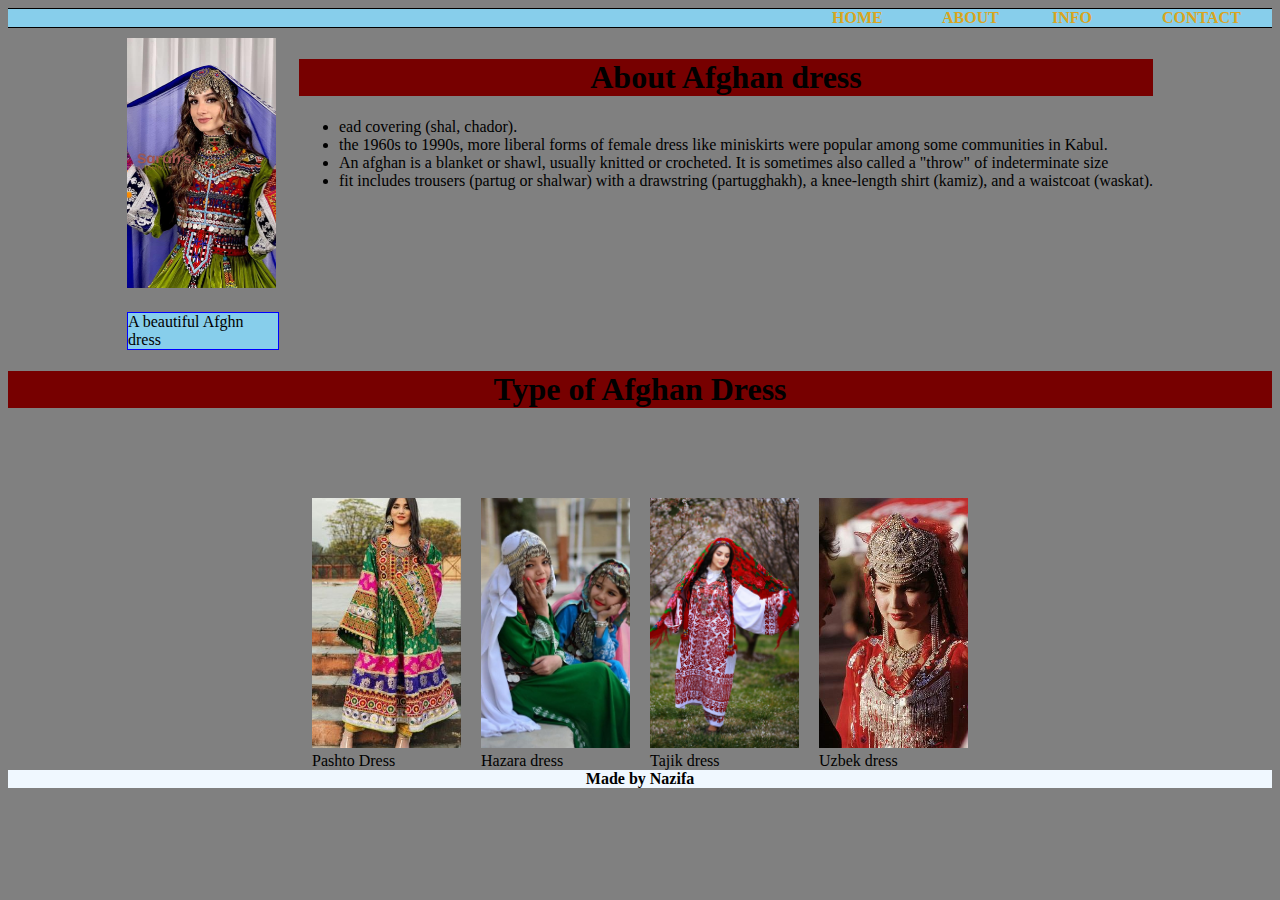
<file: index.html>
<!DOCTYPE html>
<html lang="en">
    <head>
    <meta charset="UTF-8">
    <meta name="viewport" content="width=device-width, initial-scale=1.0">
    <title>Assignment#3</title>
    <link rel="stylesheet" href="style.css">
    </head>
    <body>
        <nav>
            <a href="index.html">Home</a>
            <a href="about.html">About</a>
            <a href="info.html">Info</a>
            <a href="contact.html">Contact</a>
        </nav>
        <div class="dress-container">
            <div class="row1">
                <div class="dress-image">
                    <img class="d" src="afghani.jpg" alt="Afghan dress">
                <div class="promo-code">A beautiful Afghn dress</div>
                </div>
                <div class="dress-description">
                    <h1>About Afghan dress</h1>
                    <ul>
                        <li>ead covering (shal, chador).</li>
                        <li>the 1960s to 1990s, more liberal forms of female dress like miniskirts were popular among some communities in Kabul.</li>
                        <li>An afghan is a blanket or shawl, usually knitted or crocheted. It is sometimes also called a "throw" of indeterminate size</li>
                        <li>fit includes trousers (partug or shalwar) with a drawstring (partugghakh), a knee-length shirt (kamiz), and a waistcoat (waskat). </li>
                    </ul>
                </div>
            </div>
              <h1 class="title">Type of Afghan Dress</h1>
            <div class="row2">
              
               <div class="pic1">
                <img src="pashto.jpg" class="item" alt="Pashton Dress">
                <div class="pashto">Pashto Dress</div>
               </div>

               <div class="pic2">
                <img src="hazara.jpg" class="item" alt="Hazara">
                <div class="Hazara">Hazara dress</div>
               </div>

                <div class="pic3">
                <img src="tajik.jpg" class="item" alt="Tajik dress">
                <div class="tajik">Tajik dress</div>
               </div>

                <div class="pic4">
                <img src="uzbak.jpg" class="item" alt="">
                <div class="uzbek">Uzbek dress</div>
               </div>
            </div>
        </div>
        <footer>Made by Nazifa</footer>
    </body>
</html>
</file>
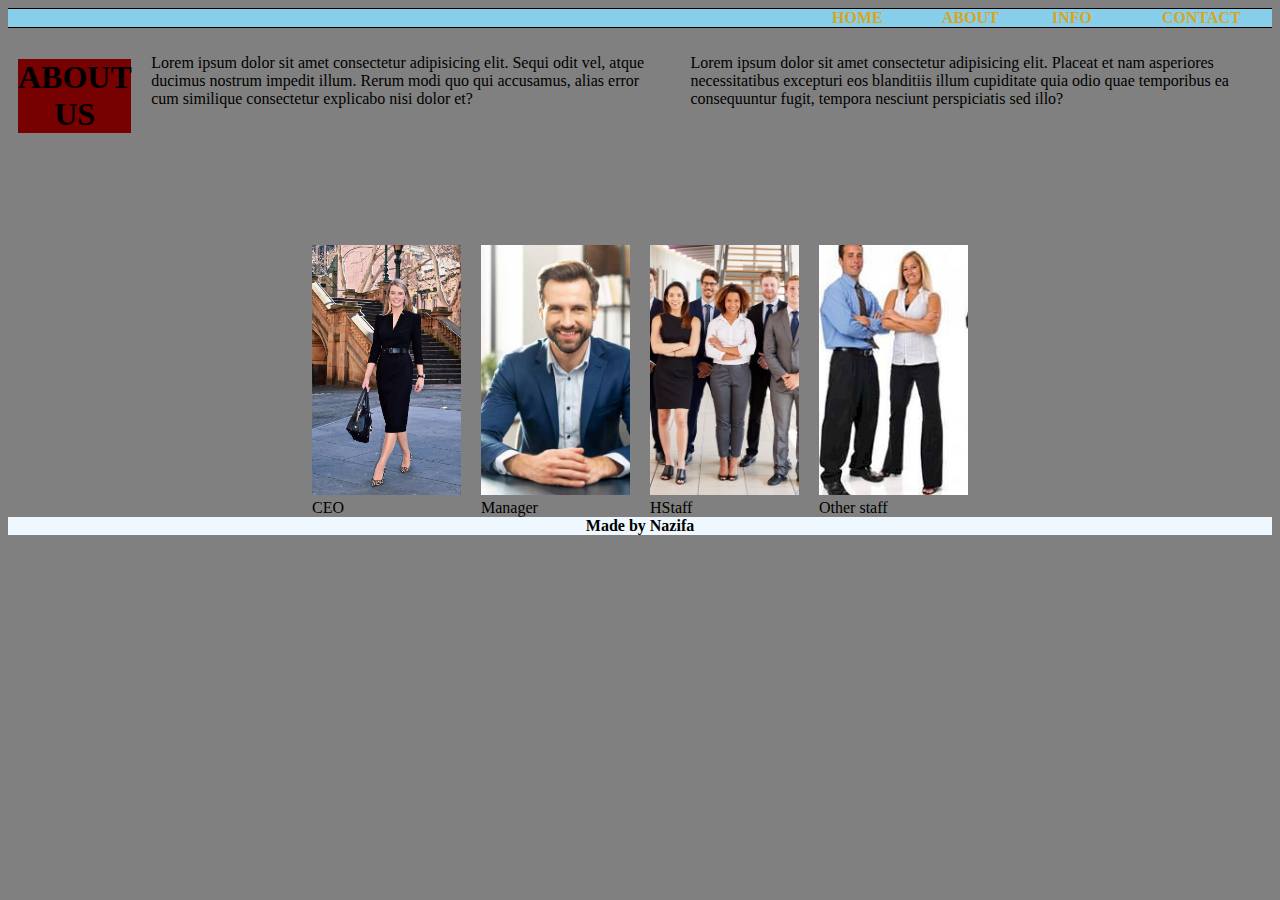
<file: about.html>
<!DOCTYPE html>
<html lang="en">
    <head>
    <meta charset="UTF-8">
    <meta name="viewport" content="width=device-width, initial-scale=1.0">
    <title>Assignment#3</title>
    <link rel="stylesheet" href="style.css">
    </head>
    <body>
        <nav>
            <a href="index.html">Home</a>
            <a href="about.html">About</a>
            <a href="info.html">Info</a>
            <a href="contact.html">Contact</a> 
        </nav>
        <div class="dress-container">
            <div class="row1">

                <h1>ABOUT US</h1>
                <p>Lorem ipsum dolor sit amet consectetur adipisicing elit. Sequi odit vel, atque ducimus nostrum impedit illum. Rerum modi quo qui accusamus, alias error cum similique consectetur explicabo nisi dolor et?</p>
                <p>Lorem ipsum dolor sit amet consectetur adipisicing elit. Placeat et nam asperiores necessitatibus excepturi eos blanditiis illum cupiditate quia odio quae temporibus ea consequuntur fugit, tempora nesciunt perspiciatis sed illo?</p>

            </div>

            <div class="row2">
              
               <div class="pic1">
                <img src="ceo.jpg" class="item" alt="Pashton Dress">
                <div class="pashto">CEO</div>
               </div>

               <div class="pic2">
                <img src="manager.jpg" class="item" alt="Hazara">
                <div class="Hazara">Manager</div>
               </div>

                <div class="pic3">
                <img src="Hstaff.jpg" class="item" alt="Tajik dress">
                <div class="tajik">HStaff</div>
               </div>

                <div class="pic4">
                <img src="otherstaff.jpg" class="item" alt="">
                <div class="uzbek">Other staff</div>
               </div>
            </div>
        </div>
        <footer>Made by Nazifa</footer>
    </body>
</html>
</file>
<file: style.css>
body{
    background-color: gray;    
}

nav{
    background-color:skyblue;
    border-top: 1px solid black;
    border-bottom: 1px solid black;
    display: flex;
    justify-content:right;
    width: 100%;
}
nav a{
    color: goldenrod;
    font-weight: bold;
    text-decoration: none;
    width: 100px;
    text-transform: uppercase;
    padding-right: 10px;
}
a:hover{
    color: aliceblue;
    background-color: black;
}
.container {
    margin-left: 100px;
    margin-top: 5px;
    margin-bottom: 100px;
    width: 800px;
    background-color: aliceblue;
    height: 900px;
    border: 0.5px solid black;
}
.row1{
    display:flex;
    justify-content: center;
    margin:10px;
    gap: 20px;
}
.place-description{
    object-fit: cover;
    width: 200px;
}

img{
    width: 149px;
    height:250px;
    object-fit:cover;
}
.row2{
    display: flex;
    justify-content: center;
    gap: 20px;
    margin-top: 90px;
}

.place1, .place2,.place3, .place4, .place5, .place6{
    background-color: skyblue;
    border: 1px solid blue;
    text-align: center;
    font-weight: bold;
    padding: 10px;
    width: 150px;
}
h1, h2{
    background-color: #700;
    text-align: center;
}
.promo-code{
    border: 1px solid blue;
    background-color: skyblue;
    width: 150px;
    margin-left: auto;
    margin-right: auto;
    margin-top:20px;
    height: inherit;
}
.bamyan, .kandahar, .kabul, .mazar, .herat, .panjsher{
    background-color: aliceblue;
    width: 150px;
    height: 30px;
    padding-top: 15px;
    margin-top: 0px;
    margin-left:1px;
}

footer{
    background-color: aliceblue;
    text-align: center;
    font-weight: bold;
}
</file>
